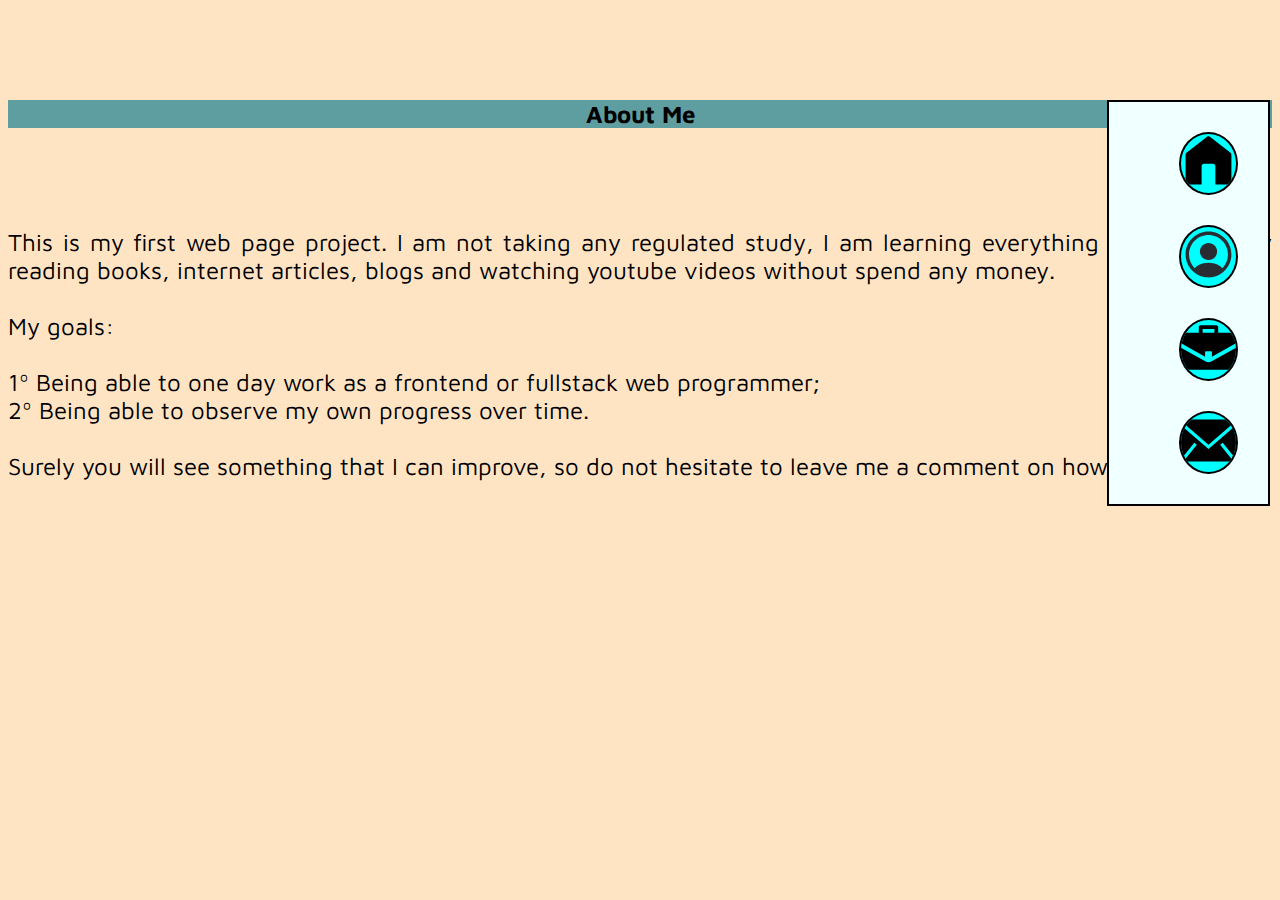
<file: about_web.html>
<!DOCTYPE html>
<html lang="en">
<head>
    <meta charset="UTF-8">
    <meta name="viewport" content="width=device-width, initial-scale=1.0">
    <title>About Victor Rubinho</title>
    <link rel="stylesheet" href="style.css">
    <link rel="preconnect" href="https://fonts.googleapis.com">
    <link rel="preconnect" href="https://fonts.gstatic.com" crossorigin>
    <link href="https://fonts.googleapis.com/css2?family=Maven+Pro:wght@400..900&display=swap" rel="stylesheet">
</head>
<body>

    <nav class="navigationBar">

        <ul>

            <li>
                <a href="home_web.html"><img class="icon" src="/images/Home.svg" alt="Home icon"></a>  
            </li>
                

            <li>                  
                <a href="about_web.html" rel="noopener noreferrer"><img class="icon" src="/images/about_me.svg" alt="About Me icon"></a>                           
            </li>

            <li>                                  
                <a href="Portfolio_web.html"><img class="icon" src="/images/portfolio.svg" alt="Portfolio icon"></a>                       
            </li>

            <li>                                   
                <a href="contact_web.html"><img class="icon" src="/images/contact.svg" alt="Contact icon"></a>                   
            </li>
            
        </ul> 

    </nav>

    <section>        
        <h1 class="aboutMe textCenter" >About Me</h1>
            
            <p class="aboutMe">This is my first web page project. I am not taking any regulated study, I am learning everything on my own by reading books, internet articles, blogs and watching youtube videos without spend any money. <br>
                <br>
                My goals:
                <br>
                <br>
                1º Being able to one day work as a frontend or fullstack web programmer; <br>
                2º Being able to observe my own progress over time. <br>
                <br>
                Surely you will see something that I can improve, so do not hesitate to leave me a comment on how to improve 
            </p>
    </section>
    
</body>
</html>
</file>
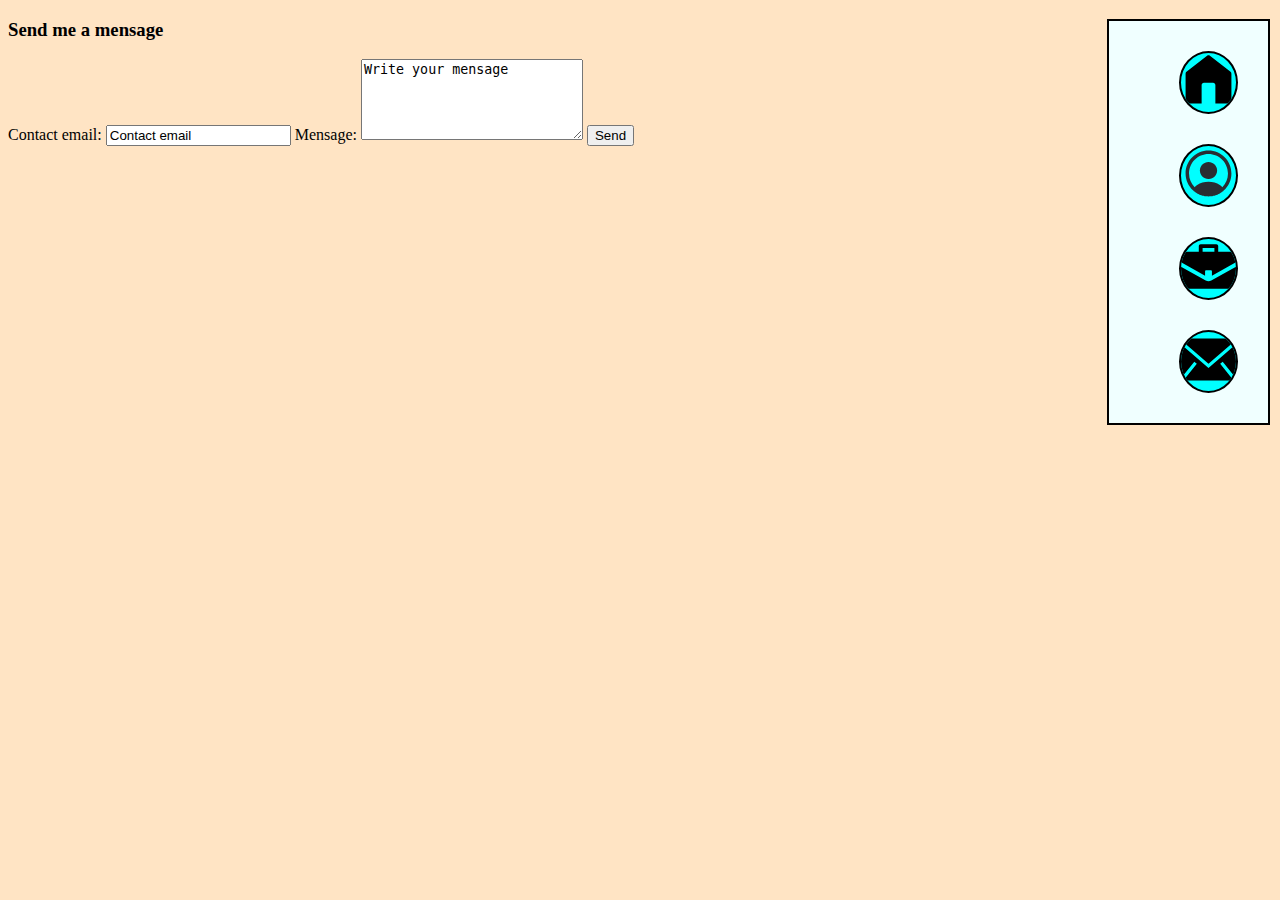
<file: contact_web.html>
<!DOCTYPE html>
<html lang="en">
<head>
    <meta charset="UTF-8">
    <meta name="viewport" content="width=device-width, initial-scale=1.0">
    <title>Victor Rubinho Contact</title>
    <link rel="stylesheet" href="style.css">
    <link rel="preconnect" href="https://fonts.googleapis.com">
    <link rel="preconnect" href="https://fonts.gstatic.com" crossorigin>
    <link href="https://fonts.googleapis.com/css2?family=Maven+Pro:wght@400..900&display=swap" rel="stylesheet">
</head>
    <body>

        <nav class="navigationBar">

            <ul>
    
                <li>
                    <a href="home_web.html"><img class="icon" src="/images/Home.svg" alt="Home icon"></a>  
                </li>
                    
    
                <li>                  
                    <a href="about_web.html" rel="noopener noreferrer"><img class="icon" src="/images/about_me.svg" alt="About Me icon"></a>                           
                </li>
    
                <li>                                  
                    <a href="Portfolio_web.html"><img class="icon" src="/images/portfolio.svg" alt="Portfolio icon"></a>                       
                </li>
    
                <li>                                   
                    <a href="contact_web.html"><img class="icon" src="/images/contact.svg" alt="Contact icon"></a>                   
                </li>
                
            </ul> 
    
        </nav>

        <h3>Send me a mensage</h3>

            <form action="">

                <label for="contact-email">Contact email:</label>
                <input type="email" name="email" id="contact-email" value="Contact email" required>

                <label for="mensage">Mensage:</label>
                <textarea name="mensage" rows="5" cols="25" id="mensage" minlength="5" required>Write your mensage</textarea>

                <input type="submit" value="Send">


            </form>
        
    </body>
</html>
</file>
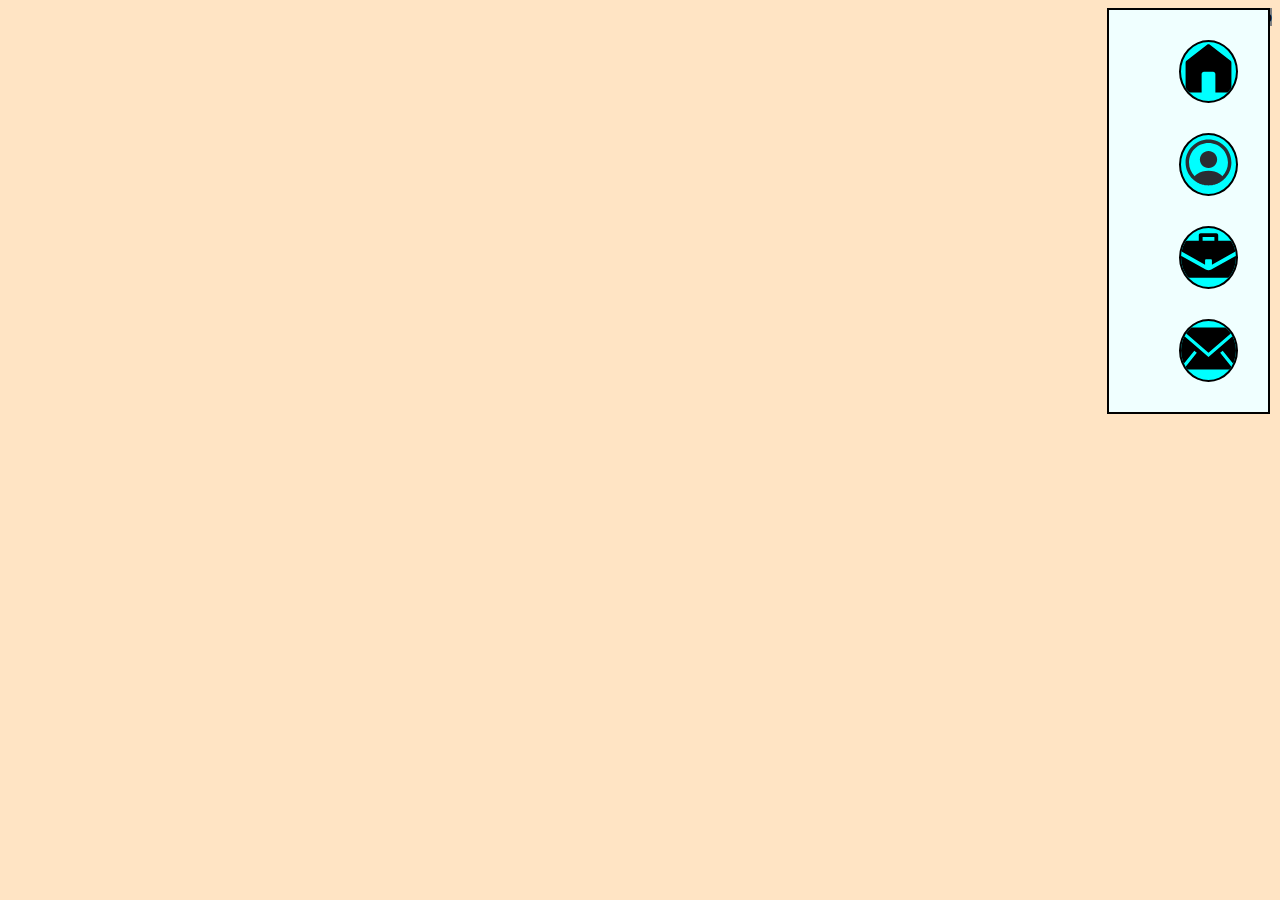
<file: home_web.html>
<!DOCTYPE html>
<html lang="en">
<head>
    <meta charset="UTF-8">
    <meta name="viewport" content="width=device-width, initial-scale=1.0">
    <title>Home Victor Rubinho</title>
    <link rel="stylesheet" href="style.css">
    <link rel="preconnect" href="https://fonts.googleapis.com">
    <link rel="preconnect" href="https://fonts.gstatic.com" crossorigin>
    <link href="https://fonts.googleapis.com/css2?family=Maven+Pro:wght@400..900&display=swap" rel="stylesheet">
</head>
<body>

    <nav class="navigationBar">

        <ul>

            <li>
                <a href="home_web.html"><img class="icon" src="/images/Home.svg" alt="Home icon"></a>  
            </li>
                

            <li>                  
                <a href="about_web.html" rel="noopener noreferrer"><img class="icon" src="/images/about_me.svg" alt="About Me icon"></a>                           
            </li>

            <li>                                  
                <a href="Portfolio_web.html"><img class="icon" src="/images/portfolio.svg" alt="Portfolio icon"></a>                       
            </li>

            <li>                                   
                <a href="contact_web.html"><img class="icon" src="/images/contact.svg" alt="Contact icon"></a>                   
            </li>
            
        </ul> 

    </nav>    
    
    <footer>by Victor Rubinho</footer>

</body>



</html>
</file>
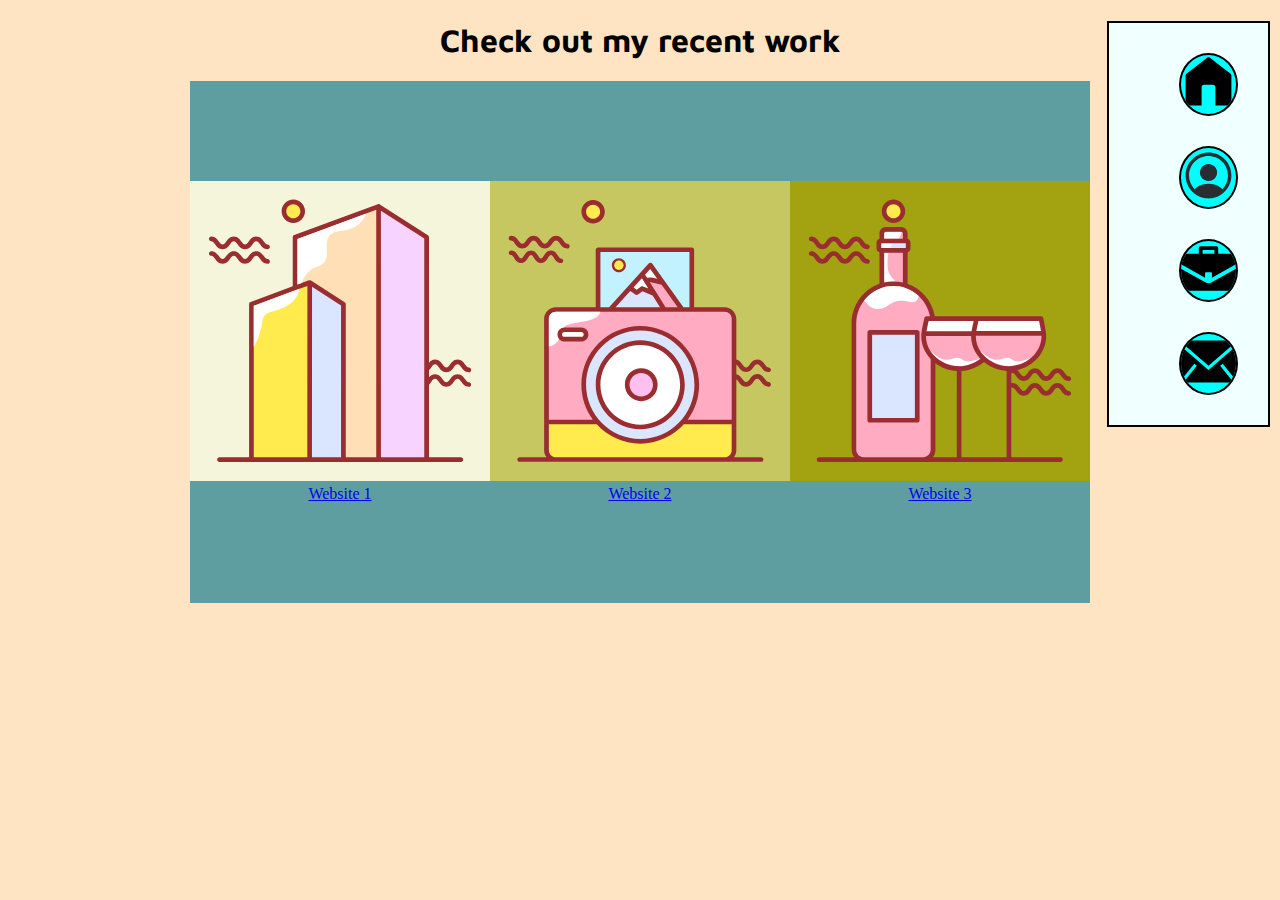
<file: Portfolio_web.html>
<!DOCTYPE html>
<html lang="en">
<head>
    <meta charset="UTF-8">
    <meta name="viewport" content="width=device-width, initial-scale=1.0">
    <title>victor Rubinho Portfolio</title>
    <link rel="stylesheet" href="style.css">
    <link rel="preconnect" href="https://fonts.googleapis.com">
    <link rel="preconnect" href="https://fonts.gstatic.com" crossorigin>
    <link href="https://fonts.googleapis.com/css2?family=Maven+Pro:wght@400..900&display=swap" rel="stylesheet">
</head>

<body>

    <nav class="navigationBar">

        <ul>

            <li>
                <a href="home_web.html"><img class="icon" src="/images/Home.svg" alt="Home icon"></a>  
            </li>
                

            <li>                  
                <a href="about_web.html" rel="noopener noreferrer"><img class="icon" src="/images/about_me.svg" alt="About Me icon"></a>                           
            </li>

            <li>                                  
                <a href="Portfolio_web.html"><img class="icon" src="/images/portfolio.svg" alt="Portfolio icon"></a>                       
            </li>

            <li>                                   
                <a href="contact_web.html"><img class="icon" src="/images/contact.svg" alt="Contact icon"></a>                   
            </li>
            
        </ul> 

    </nav>


    <h1>Check out my recent work</h1>

    <section class="portfolio__flexbox">

        <article>
            <figure class="textCenter">
                <a href="http://" target="_blank"><img class="webs-porfolio--1" src="/images/hotel.svg" alt="Web de hotel">
                <figcaption>Website 1</figcaption></a>
            </figure>           
        </article>

        <article>
            <figure class="textCenter">
                <a href="http://" target="_blank"><img class="webs-porfolio--2" src="/images/Camera.svg" alt="Web de Fotografo">
                <figcaption>Website 2</figcaption></a>
            </figure>
        </article>

        <article>
            <figure class="textCenter">
                <a href="http://" target="_blank"><img class="webs-porfolio--3" src="./images/Vino.svg" alt="Web de Restaurante">
                <figcaption>Website 3</figcaption></a>
            </figure>
        </article>

</section>

</body>

</html>
</file>
<file: style.css>
* {
    box-sizing: border-box;
}


li {
    background-color: aqua;
    border: 2px solid black;
    border-radius: 50%;
    margin: 30px;
    overflow: hidden;  
}

h1 {
    text-align: center;
    font-family: "Maven Pro", serif;
}

.icon {
    height: 55px;
       
}

.webs-porfolio--1 {
    height: 300px;
    background-color: beige;
}

.webs-porfolio--2 {
    height: 300px;
    background-color: rgb(199, 199, 97);
}

.webs-porfolio--3 {
    height: 300px;
    background-color: rgb(163, 163, 17);
}

.aboutMe {
    font-size:x-large ;
    text-align:justify;
    font-family: "Maven Pro", serif;
}

.navigationBar {
    border: 2px solid black;
    float: right;
    background-color: azure;
    position: fixed;
    right: 10px;
    overflow: hidden;
        
}

.textCenter {
    text-align: center;
    
    margin: 100px auto;
    background-color:cadetblue;
    

}

body {
    background-color: bisque;
}

footer {
    background-color: gray;
    float:right;
}

article {
    background-color:cadetblue;
}

.portfolio__flexbox{
    display: flex;
    justify-content: center;
}
</file>
